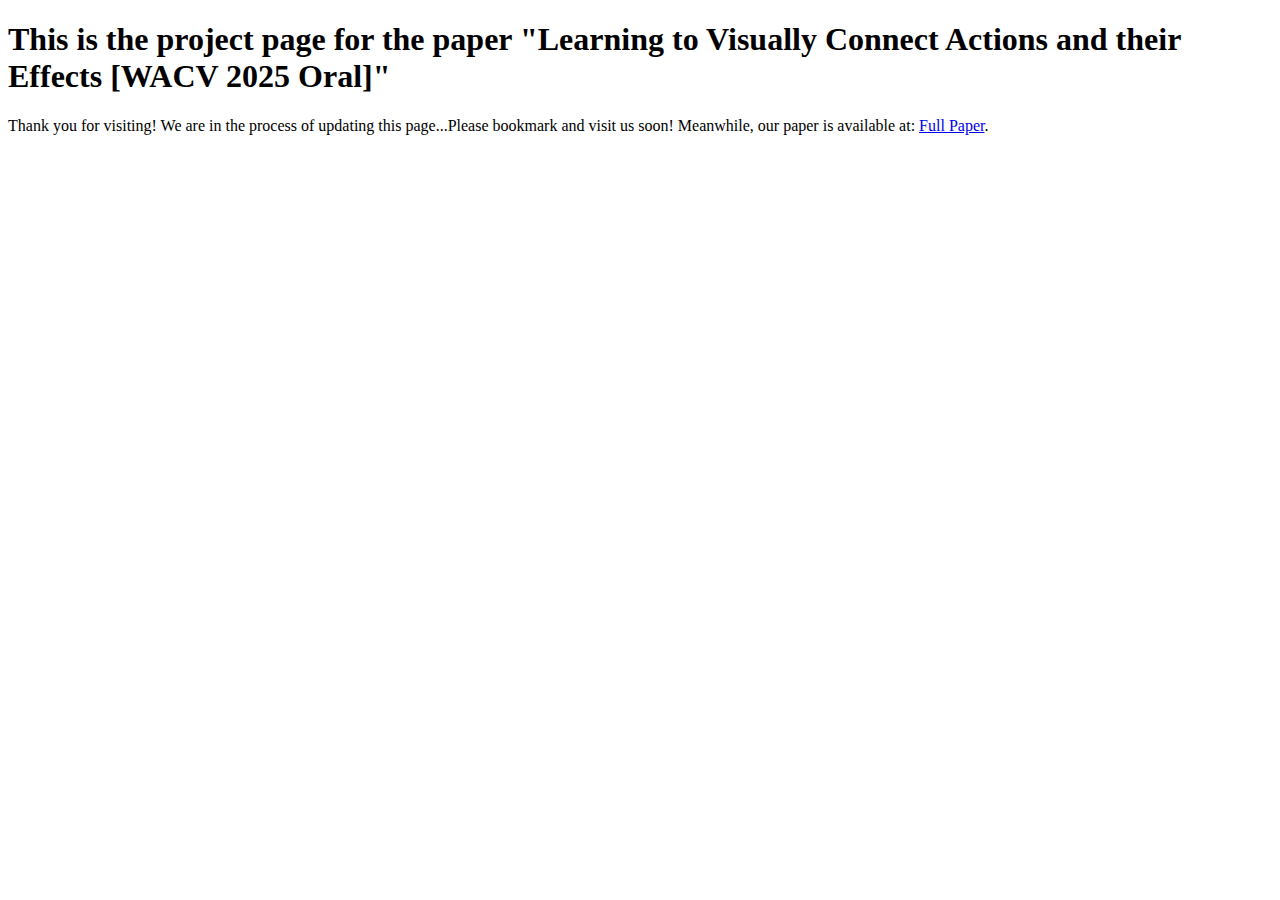
<file: cate/index.html>
<!DOCTYPE html>
<html>
<head>
<title>Learning to Visually Connect Actions and their Effects [WACV 2025 Oral]</title>
</head>
<body>

<h1>This is the project page for the paper "Learning to Visually Connect Actions and their Effects [WACV 2025 Oral]"</h1>
<p>Thank you for visiting! We are in the process of updating this page...Please bookmark and visit us soon! Meanwhile, our paper is available at: 
<a href="https://arxiv.org/abs/2401.10805">Full Paper</a>. 
</p>

</body>
</html>
</file>
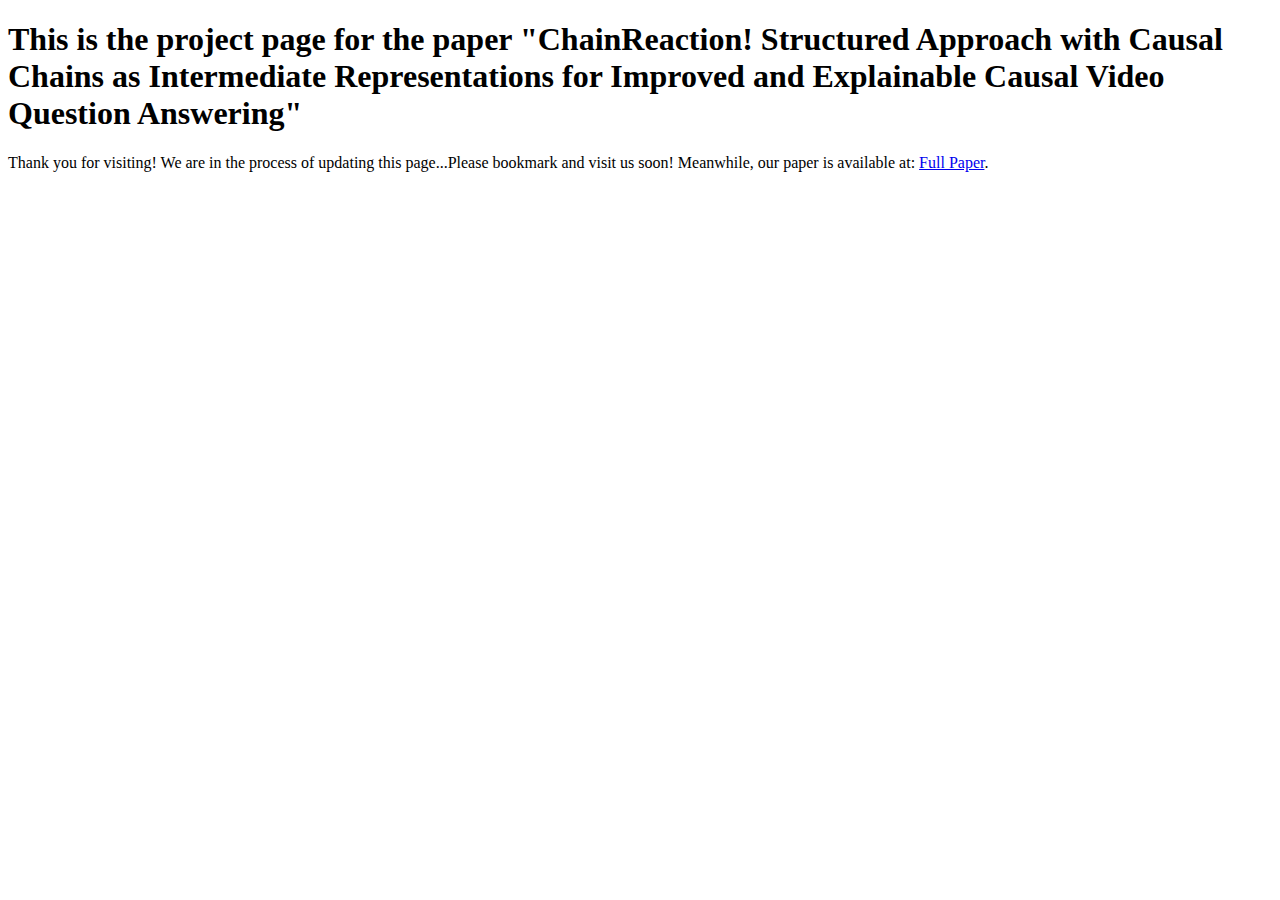
<file: chainreaction/index.html>
<!DOCTYPE html>
<html>
<head>
<title>ChainReaction! Structured Approach with Causal Chains as Intermediate Representations for Improved and Explainable Causal Video Question Answering. Authors: Paritosh Parmar, Eric Peh, Basura Fernando.</title>
</head>
<body>

<h1>This is the project page for the paper "ChainReaction! Structured Approach with Causal Chains as Intermediate Representations for Improved and Explainable Causal Video Question Answering"</h1>
<p>Thank you for visiting! We are in the process of updating this page...Please bookmark and visit us soon! Meanwhile, our paper is available at: 
<a href="https://arxiv.org/abs/2508.21010">Full Paper</a>. 
</p>

</body>
</html>
</file>
